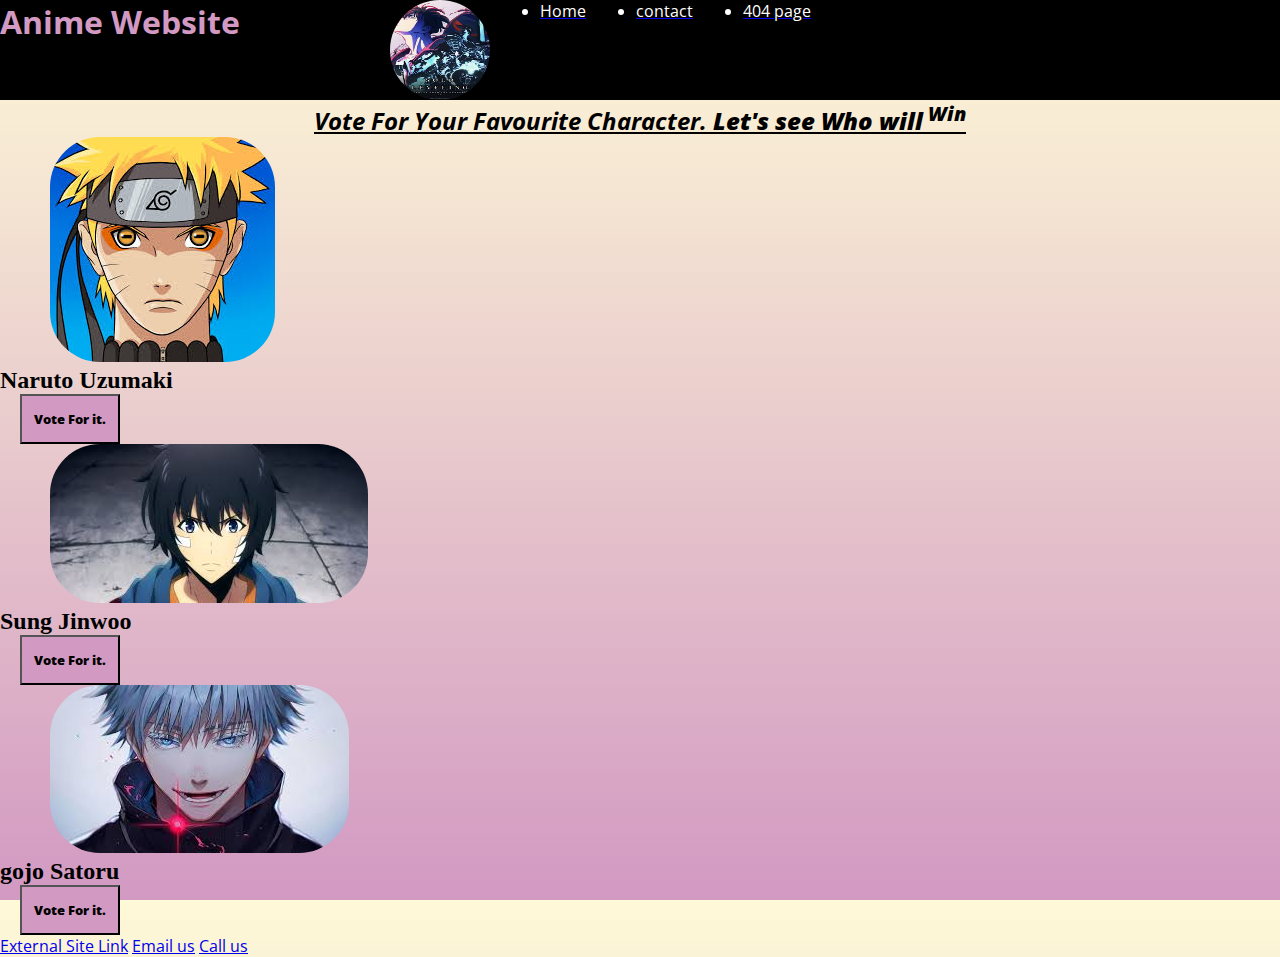
<file: index.html>
<!DOCTYPE html>
<html lang="en">
<head>
    <meta charset="UTF-8">
    <meta name="viewport" content="width=device-width, initial-scale=1.0">
    <title>Anime World website</title>
    <link rel="stylesheet" href="style.css">
   <link rel="apple-touch-icon" sizes="180x180" href="apple-touch-icon.png">
<link rel="icon" type="image/png" sizes="32x32" href="favicon-32x32.png">
<link rel="icon" type="image/png" sizes="16x16" href="favicon-16x16.png">
<link rel="manifest" href="site.webmanifest">
</head>
<body>
    <header><h1>Anime Website </h1>
        <ul>
            <img src="download.jpeg" alt="" id="logo">
            <a href="index.html"><li>Home</li></a>
             <a href="contact.html"><li>contact</li></a>
           <a href="404.html"><li>404 page</li></a>
   </ul>
    </header>

          <i> <h2>Vote For Your Favourite Character. <b> Let's see Who will<sup> Win</sup></b></h2></i>
            <div class="flexbox">

                <div class="box1">

                    <img src="Naruto.jpeg" alt="">
                    <span>Naruto Uzumaki</span>
                    <button>Vote For it.</button>
                </div>
                 <div class="box1">

                    <img src="sung.jpeg" alt="">
                    <span>Sung Jinwoo</span>
                    <button>Vote For it.</button>
                </div>

                 <div class="box1">

                    <img src="gojo.jpeg" alt="">
                    <span>gojo Satoru</span>
                    <button>Vote For it.</button>
                </div>
            </div>

     
    <footer>
        <a href="https://www.google.com/search?sca_esv=c1b30e012c2543d0&rlz=1C1VDKB_enIN1036IN1036&sxsrf=AHTn8zrchy-5VtcTJHeJWDs_wZfapqHOXA:1747567967455&q=anime&udm=2&fbs=[base64]&sa=X&ved=2ahUKEwj29q7_9ayNAxVR1TgGHQgZF1oQtKgLegQIJBAB&biw=1396&bih=663&dpr=1.38#vhid=RRUh4hknUPUsJM&vssid=mosaic">External Site Link</a>
        <a href="mailto:Narutouzumaki@gmail.com">Email us</a>
        <a href="tel:+77454645456">Call us</a>
    </footer>
</body>
</html>
</file>
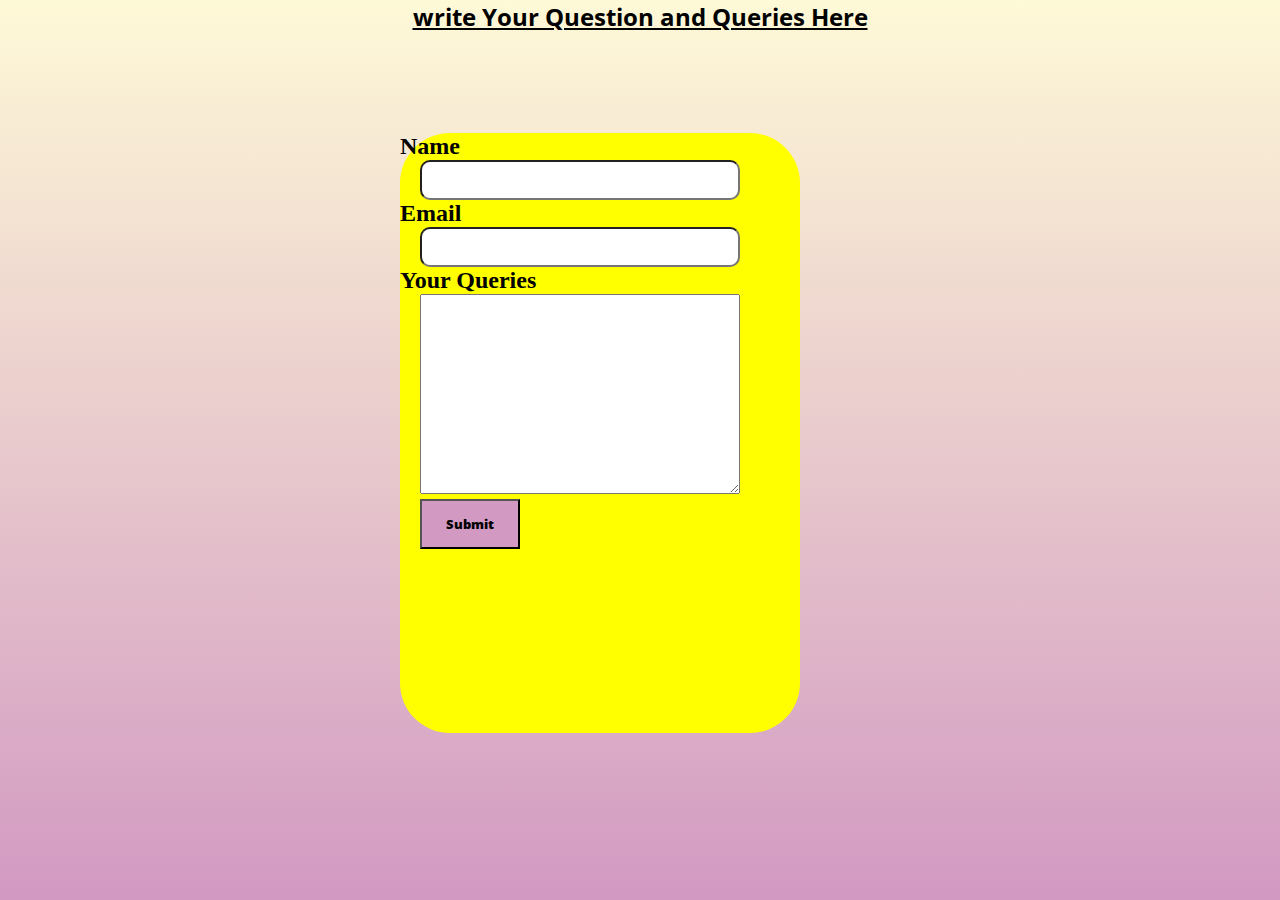
<file: contact.html>
<!DOCTYPE html>
<html lang="en">
<head>
    <meta charset="UTF-8">
    <meta name="viewport" content="width=device-width, initial-scale=1.0">
    <title>Document</title>
    <link rel="stylesheet" href="style.css">
    <link rel="apple-touch-icon" sizes="180x180" href="apple-touch-icon.png">
<link rel="icon" type="image/png" sizes="32x32" href="favicon-32x32.png">
<link rel="icon" type="image/png" sizes="16x16" href="favicon-16x16.png">
<link rel="manifest" href="site.webmanifest">
</head>
<body>

    <h2>write Your Question and Queries Here</h2>

    <div class="form-box">
        <span>Name</span>
        <input type="text">
        <span>Email</span>
        <input type="text">
        <span>Your Queries</span>
        <textarea name="" id=""></textarea>
       <a href="index.html"><button>Submit</button></a> 
    </div>
    
</body>
</html>
</file>
<file: style.css>
@import url('https://fonts.googleapis.com/css2?family=Inter:ital,opsz,wght@0,14..32,100..900;1,14..32,100..900&family=Lato:ital,wght@0,100;0,300;0,400;0,700;0,900;1,100;1,300;1,400;1,700;1,900&family=Merriweather:ital,opsz,wght@0,18..144,300..900;1,18..144,300..900&family=Open+Sans:ital,wght@0,300..800;1,300..800&family=Roboto+Condensed:ital,wght@0,100..900;1,100..900&family=Share+Tech&display=swap');

*{
    margin: 0;
    padding: 0;
    box-sizing: border-box;
    font-family: Open sans;
}

body{
    height: 100vh;
    width: 100vw;
background-image: linear-gradient(to top, #d299c2 0%, #fef9d7 100%);
position: relative;

}

header{
    background: black;
    color: white;
    display: flex;
}
#logo{
    height: 100px;
    width: 100px;
border-radius: 50%;
}

ul{
    display: flex;
    gap: 50px;
    margin-left: 100px;
    color: white;
}
li{
    color: white;
}
h1{
    color: #d299c2;
}

img{
    margin-left: 50px;
    border-radius: 50px;
transition: 0.4s all ease-in-out;

}
img:hover{
    transform: scale(1.2);
}
span{
    font-size: 24px;
    font-weight: 800;
    font-family: cursive;
}

button{
    color: #000000;
    background: #d299c2;
    height: 50px;
    width: 100px;
    font-weight: 800;
}
button:hover{
    transition: 0.4s all ease-in-out;

    transform: rotate(45deg);
}

.form-box{
    height: 600px;
    width: 400px;
    background: yellow;
    border-radius: 50px;
   margin-left: 400px;
   margin-top: 100px;
}

span{
    display: flex;
}
input{
    width: 80%;
    border-radius: 10px;
    height: 40px;
    margin-left: 20px;
}

textarea{
    height: 200px;
    width: 80%;
    margin-left: 20px;


}
button{
    margin-left: 20px;
}
h2{
    text-align: center;
    text-decoration: underline;
}

footer{
    color: black;
}
</file>
